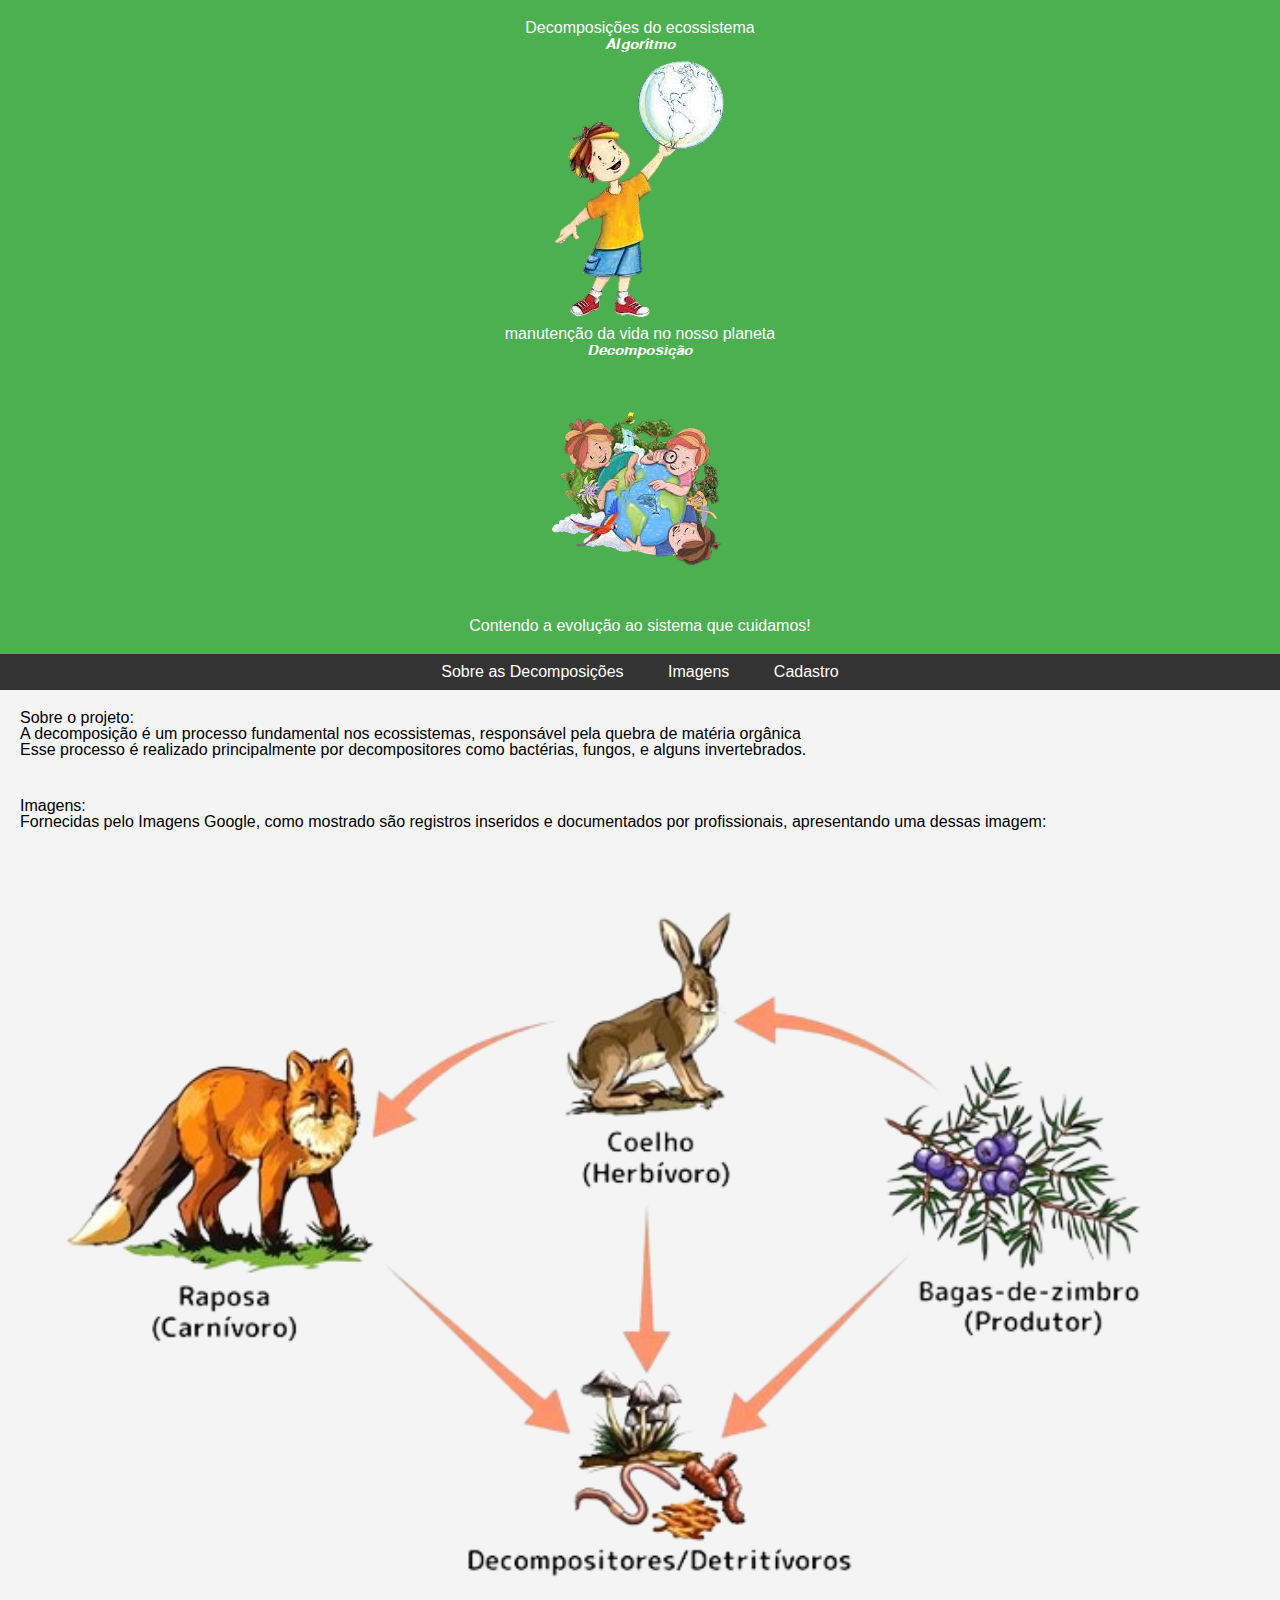
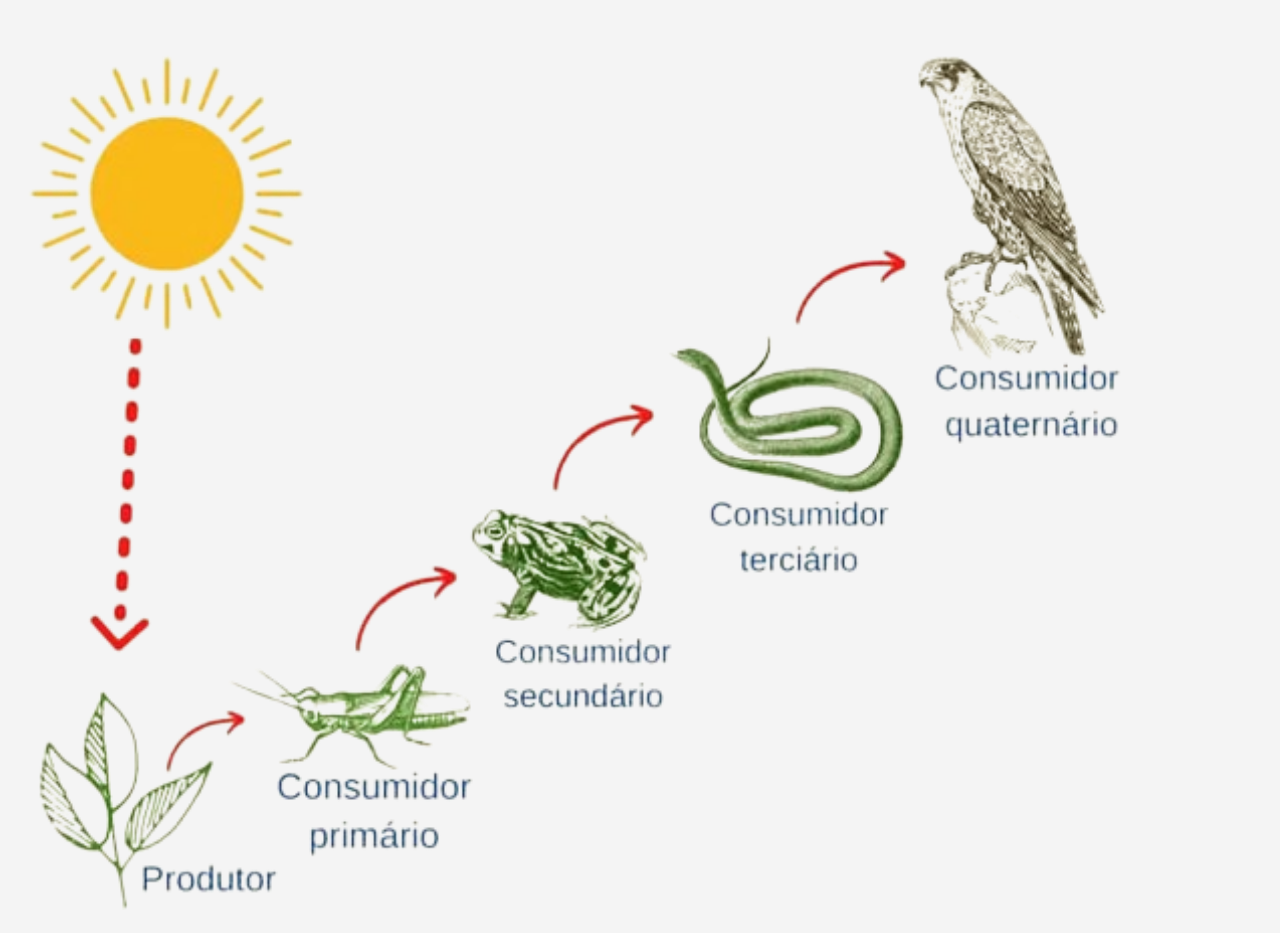
<file: index.html>
<!DOCTYPE html>
<html lang="pt-BR">
<head>
    <meta charset="UTF-8">
    <meta name="viewport" content="width=device-width, initial-scale=1.0">
    <title>Programa Agrinho</title>
    <link rel="stylesheet" type="text/css" href="style.css">
    <link rel="stylesheet" type="text/css" href="reset.css">
    <style>
        body {
            font-family: Arial, sans-serif;
            margin: 0;
            padding: 0;
            background-color: #f4f4f4;
        }
        header {
            background-color: #4CAF50;
            color: white;
            text-align: center;
            padding: 20px;
        }
        nav {
            background-color: #333;
            color: white;
            text-align: center;
            padding: 10px;
        }
        nav a {
            color: white;
            text-decoration: none;
            padding: 0 20px;
        }
        nav a:hover {
            background-color: #ddd;
            color: black;
        }
        section {
            padding: 20px;
        }
        footer {
            background-color: #333;
            color: white;
            text-align: center;
            padding: 10px;
            position: fixed;
            bottom: 0;
            width: 100%;
        }
    </style>
</head>
<body>

<header>
    <h1>Decomposições do ecossistema</h1>
<main>
    <ul class=" "produtos">
    <li><h2> 𝘼𝙡𝙜𝙤𝙧𝙞́𝙩𝙢𝙤 </h2>
    <img id="banner" src="images-removebg-preview.png">
    <p é uma sequência de instruções bem definidas,
    <p> manutenção da vida no nosso planeta </p>
    </li>

    <li><h2> 𝘿𝙚𝙘𝙤𝙢𝙥𝙤𝙨𝙞𝙘̧𝙖̃𝙤 </h2>
    <img id=" "banner" src="images-removebg-preview (cópia 1).png"
    <p> </p>
    <p>Contendo a evolução ao sistema que cuidamos!</p>

    </h2></li>
    </li></ul>
</main>
</header>

<nav>
    <a href="#sobre">Sobre as Decomposições</a>
    <a href="#Imagens">Imagens</a>
    <a href="#Cadastro">Cadastro</a>
</nav>

<section id="sobre">
    <h2>Sobre o projeto:</h2>
    <p>A decomposição é um processo fundamental nos ecossistemas, responsável pela quebra de matéria orgânica</p>
    <p>Esse processo é realizado principalmente por decompositores como bactérias, fungos, e alguns invertebrados.</p>
</section>

<section id="atividades">
    <h2>Imagens:</h2>
    <p>Fornecidas pelo Imagens Google, como mostrado são registros inseridos e documentados por profissionais, apresentando uma dessas imagem:</p>
    </p>
</section>
</section>
</footer>
        <img class="container" src="shutterstock1676527504-cke_1_-removebg-preview.png" alt="First slide">
        <img class="container" src="dfa4-o-que-e-cadeia-alimentar-de-removebg-preview.png" alt="Second slide">
      </div>
    </div>
  </div>

</body>
</html>
</file>
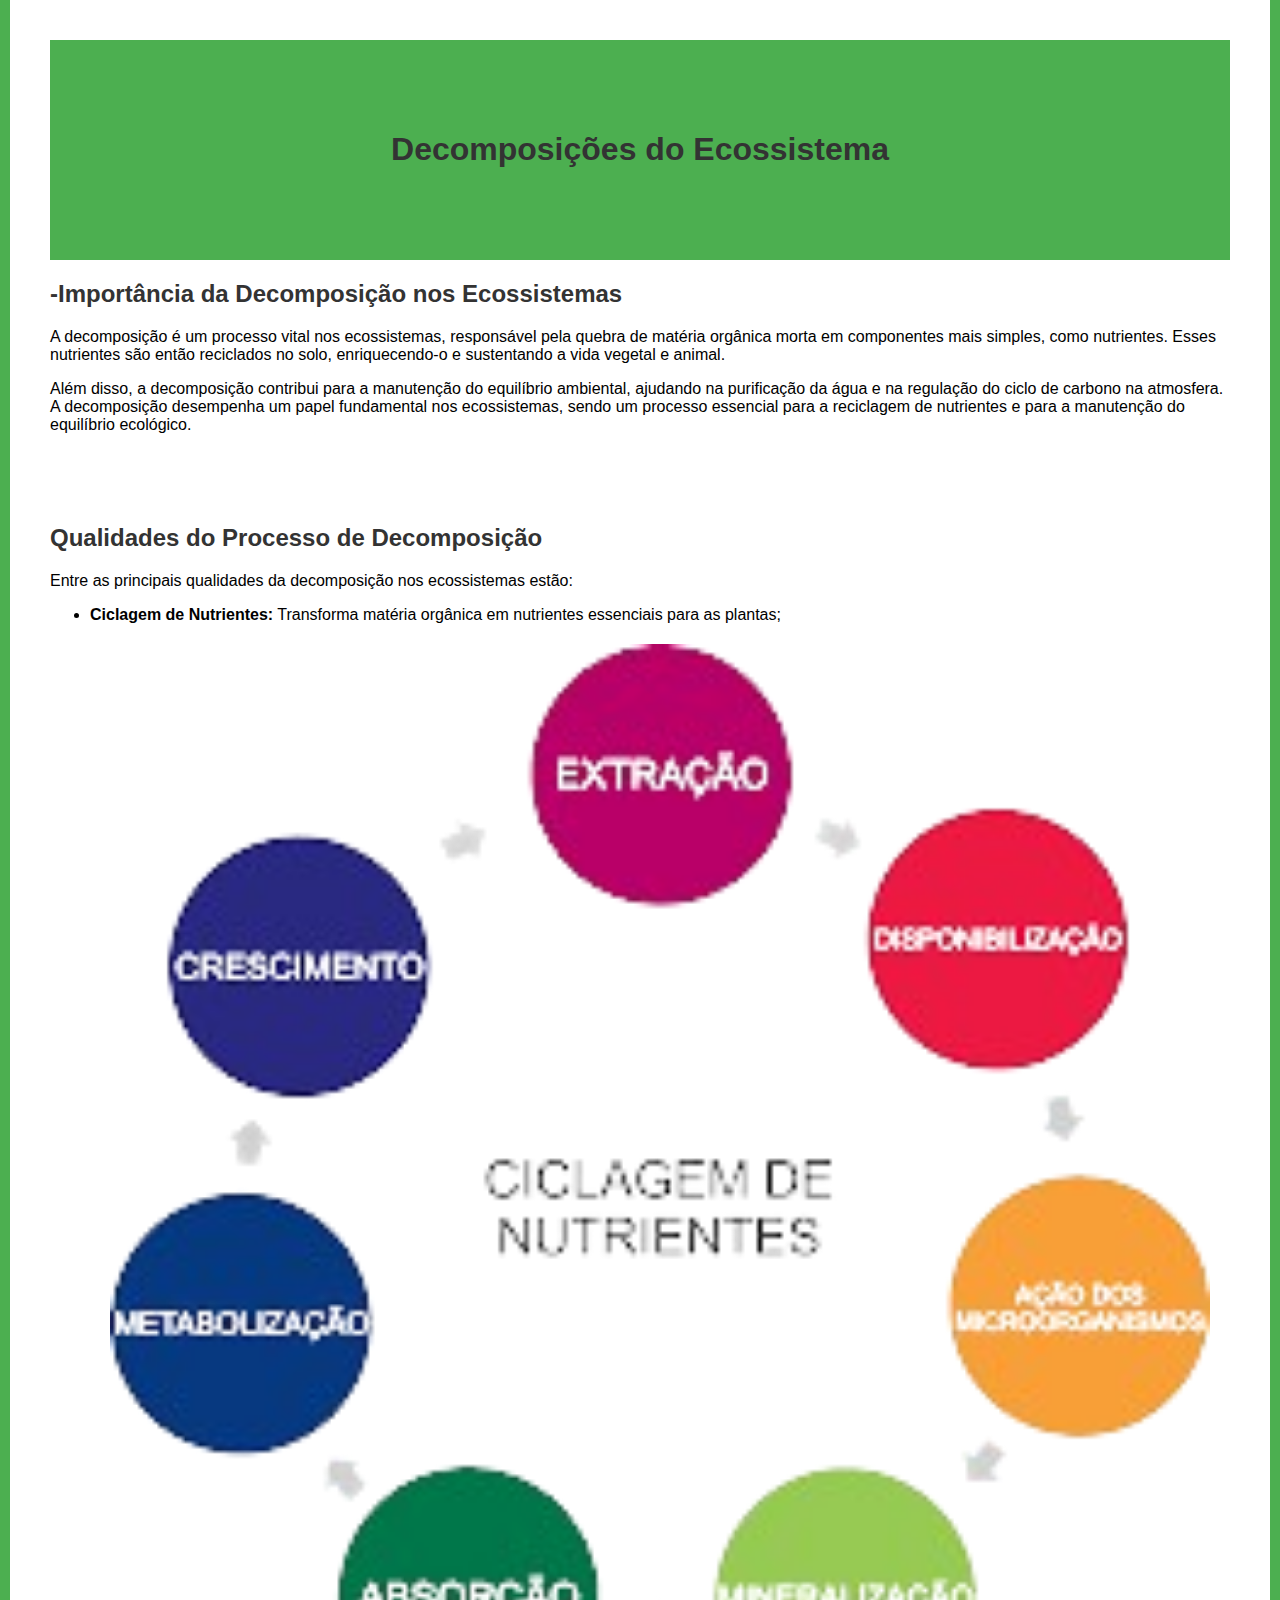
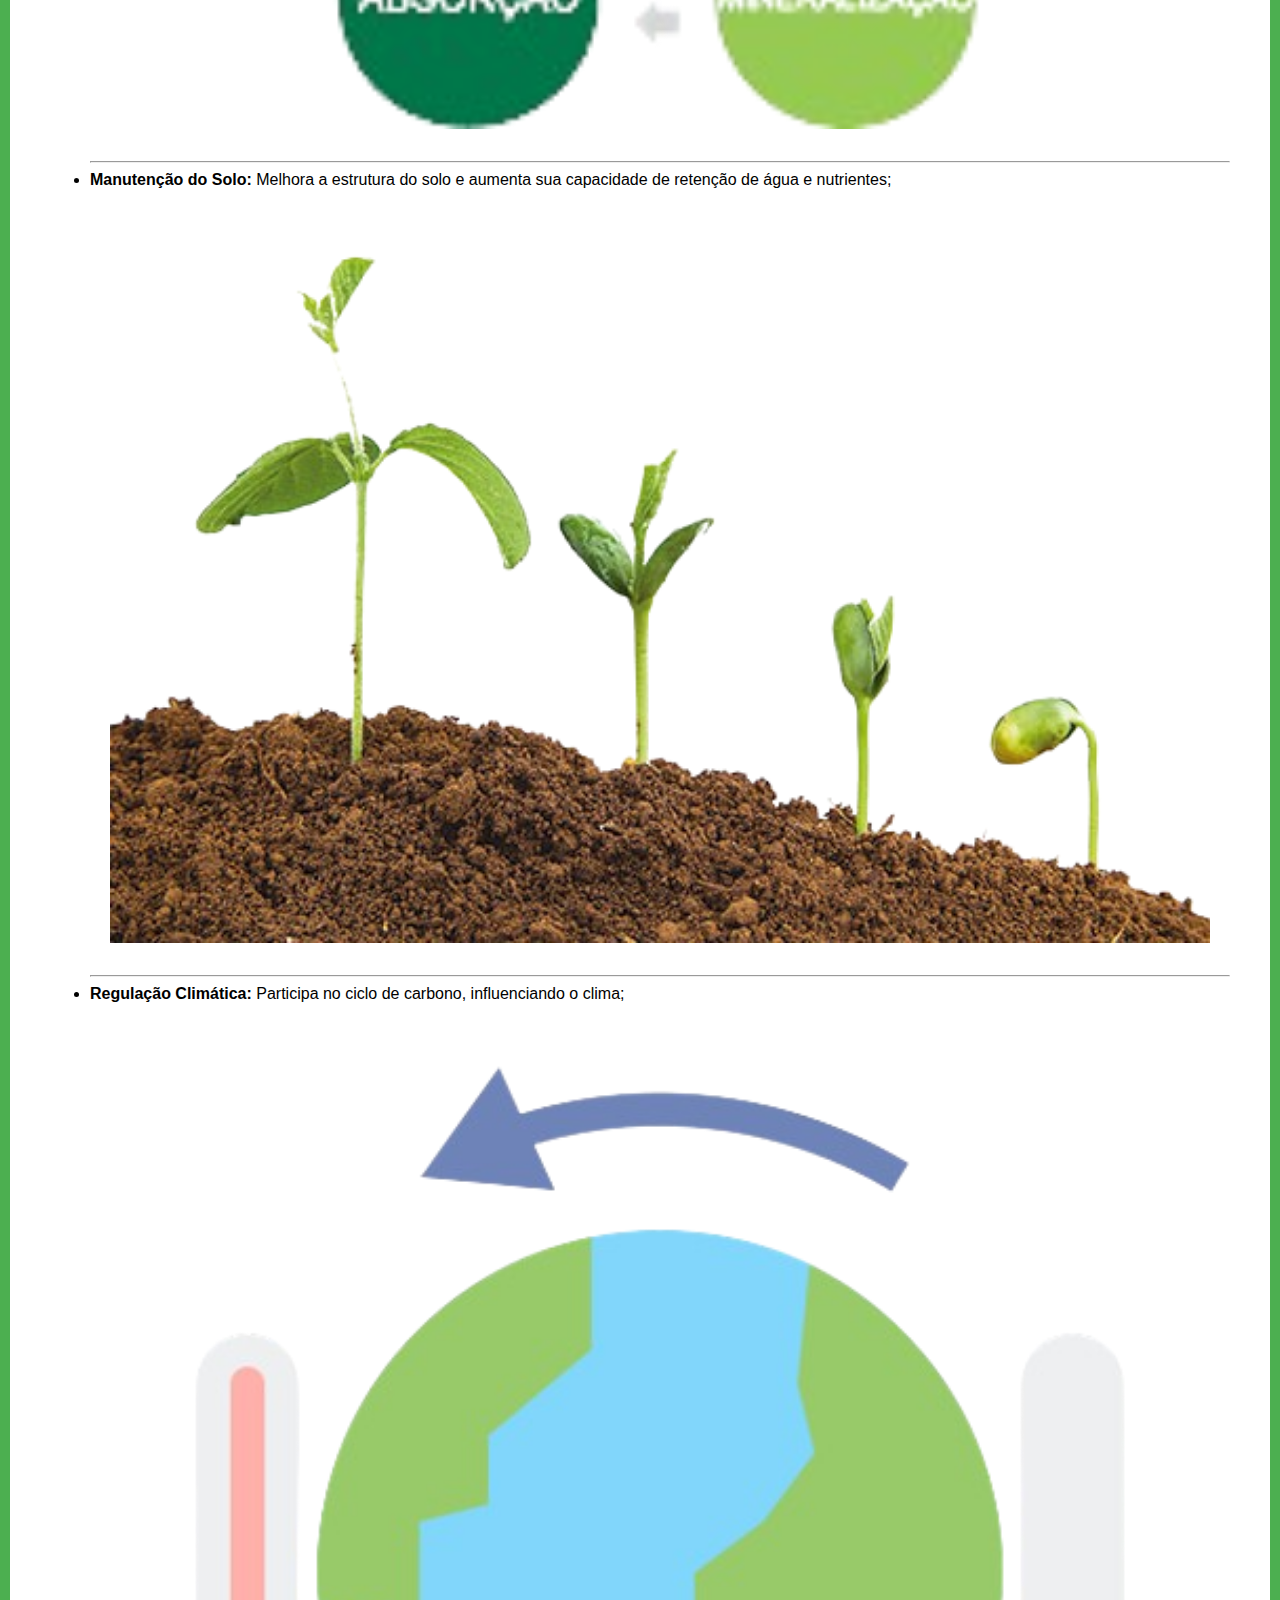
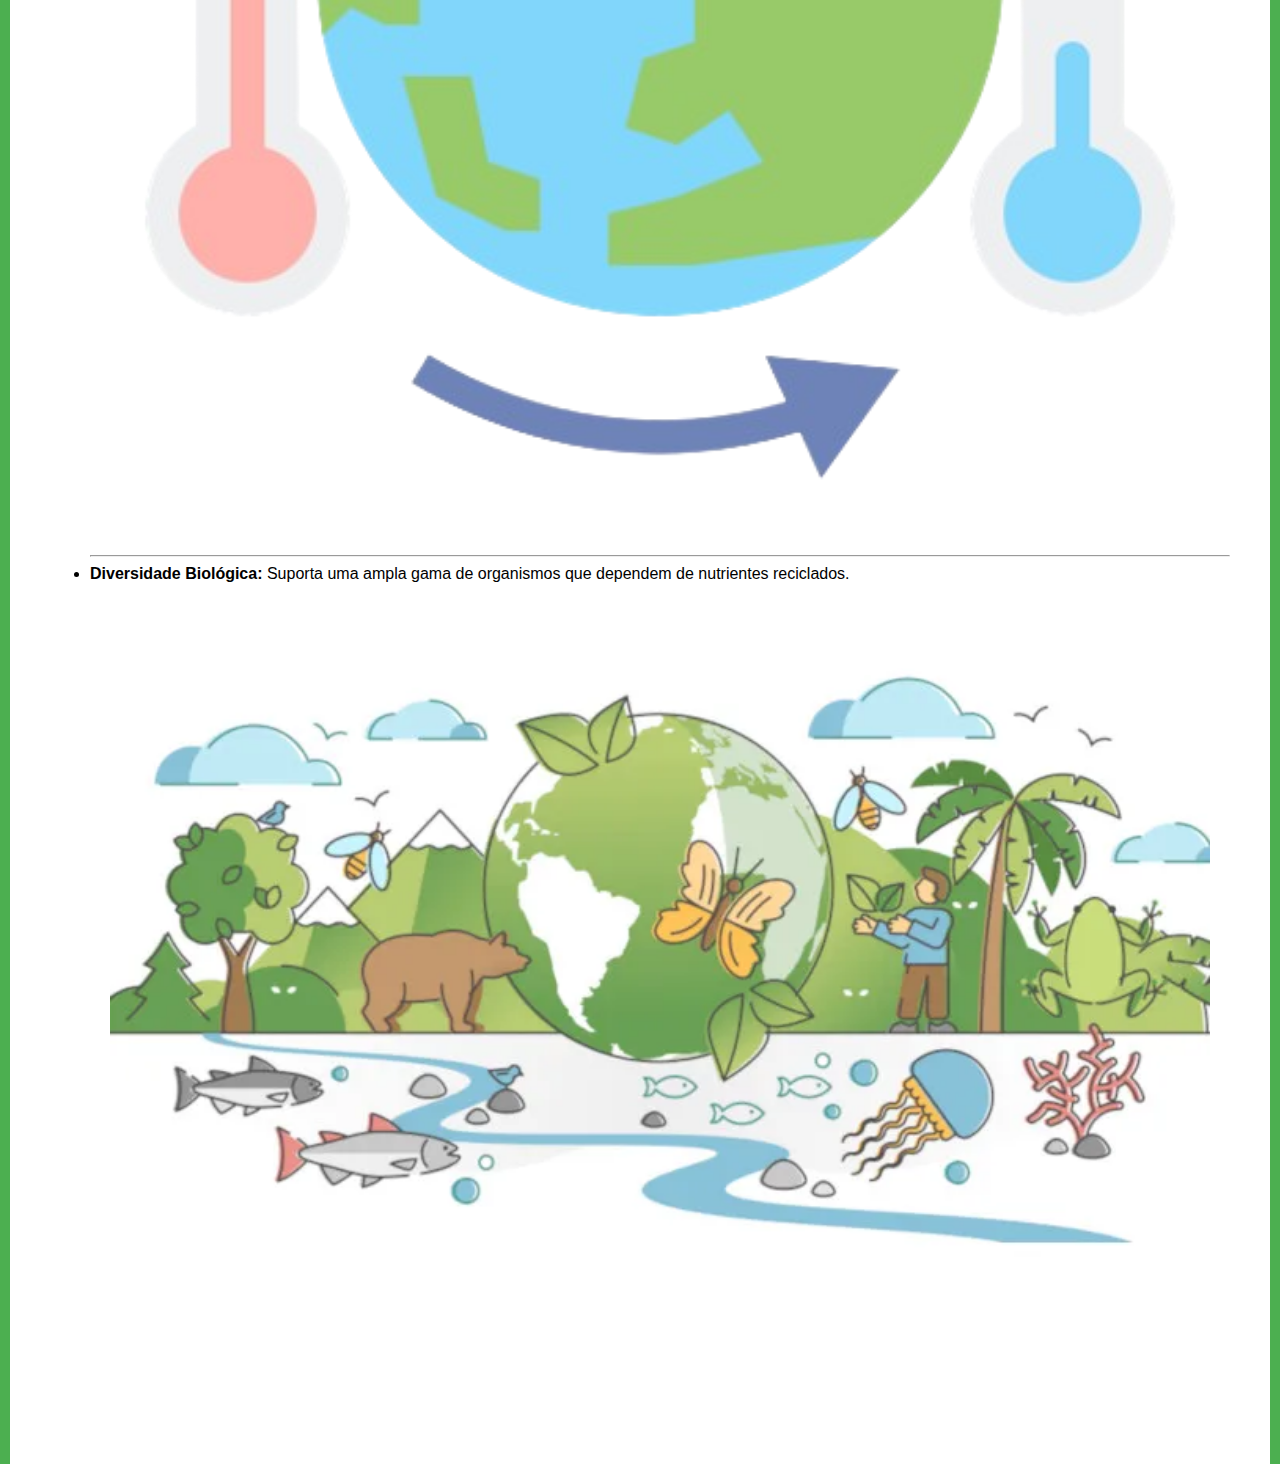
<file: decomposição.html>
<!DOCTYPE html>
<html lang="pt-BR">
<head>
    <meta charset="UTF-8">
    <meta name="viewport" content="width=device-width, initial-scale=1.0">
    <title>Decomposição do Ecossistemas</title>
    <link rel="stylesheet" type="text/css" href="style.css">
    <style>
        body {
            border-left: 10px solid #4CAF50; /* Borda esquerda */
            border-right: 10px solid #4CAF50; /* Borda direita */
            padding: 40px; /* Espaçamento interno */
        }
        
        .content {
            /* Estilos para o conteúdo do site */
            background-color: #d42525; /* Cor de fundo para visualização */
            padding: 40px; /* Espaçamento interno */
            border: 1px solid #999; /* Borda para visualização */
            font-family: Arial, sans-serif;
            line-height: 2.0;
            margin: 20px;
        }
        header, footer {
            background-color: #4CAF50;
            color: #4CAF50;
            text-align: center;
            padding: 70px;
        }
        section {
            margin-bottom: 90px;
        }
        h1, h2 {
            color: #333;
        }
    </style>
</head>
<body>
    <header>
        <h1>Decomposições do Ecossistema</h1>
    </header>

    <section id="importancia">
        <h2>-Importância da Decomposição nos Ecossistemas</h2>
        <p>A decomposição é um processo vital nos ecossistemas, responsável pela quebra de matéria orgânica morta em componentes mais simples, como nutrientes. Esses nutrientes são então reciclados no solo, enriquecendo-o e sustentando a vida vegetal e animal.</p>
        <p>Além disso, a decomposição contribui para a manutenção do equilíbrio ambiental, ajudando na purificação da água e na regulação do ciclo de carbono na atmosfera. A decomposição desempenha um papel fundamental nos ecossistemas, sendo um processo essencial para a reciclagem de nutrientes e para a manutenção do equilíbrio ecológico.</p>
    </section>

    <section id="qualidades">
        <h2>Qualidades do Processo de Decomposição</h2>
        <p>Entre as principais qualidades da decomposição nos ecossistemas estão:</p>
        <ul>
            <li><strong>Ciclagem de Nutrientes:</strong> Transforma matéria orgânica em nutrientes essenciais para as plantas;</li>
            <img class="container" src="rersiduow.png" alt="First">
            <hr>
            <li><strong>Manutenção do Solo:</strong> Melhora a estrutura do solo e aumenta sua capacidade de retenção de água e nutrientes;</li>
            <img class="container" src="AI_Solos_-_Brotos_germinando-removebg-preview.png" alt="Second">
            <hr>
            <li><strong>Regulação Climática:</strong> Participa no ciclo de carbono, influenciando o clima;</li>
            <img class="container" src="1809549-removebg-preview.png" alt="Third">
            <hr>
            <li><strong>Diversidade Biológica:</strong> Suporta uma ampla gama de organismos que dependem de nutrientes reciclados.</li>
            <img class="container" src="biodiversidade.jpg" alt="Four">
            
        </ul>
    </section>
    </footer>
</body>
</html>
</file>
<file: style.css>
.image-container {
    display: flex;
    justify-content: space-between;
}

.image-container img {
    width: 30%;
    height: auto;
}
/* Estilos gerais */
body {
    font-family: Arial, sans-serif;
    margin: 0;
    padding: 0;
}

.container {
    width: 100%;
    max-width: 1200px;
    margin: 0 auto;
    padding: 20px;
    box-sizing: border-box;
}

/* Estilos para telas menores */
@media (max-width: 768px) {
    .container {
        padding: 10px;
    }
    h1 {
        font-size: 24px;
    }
}
</file>
